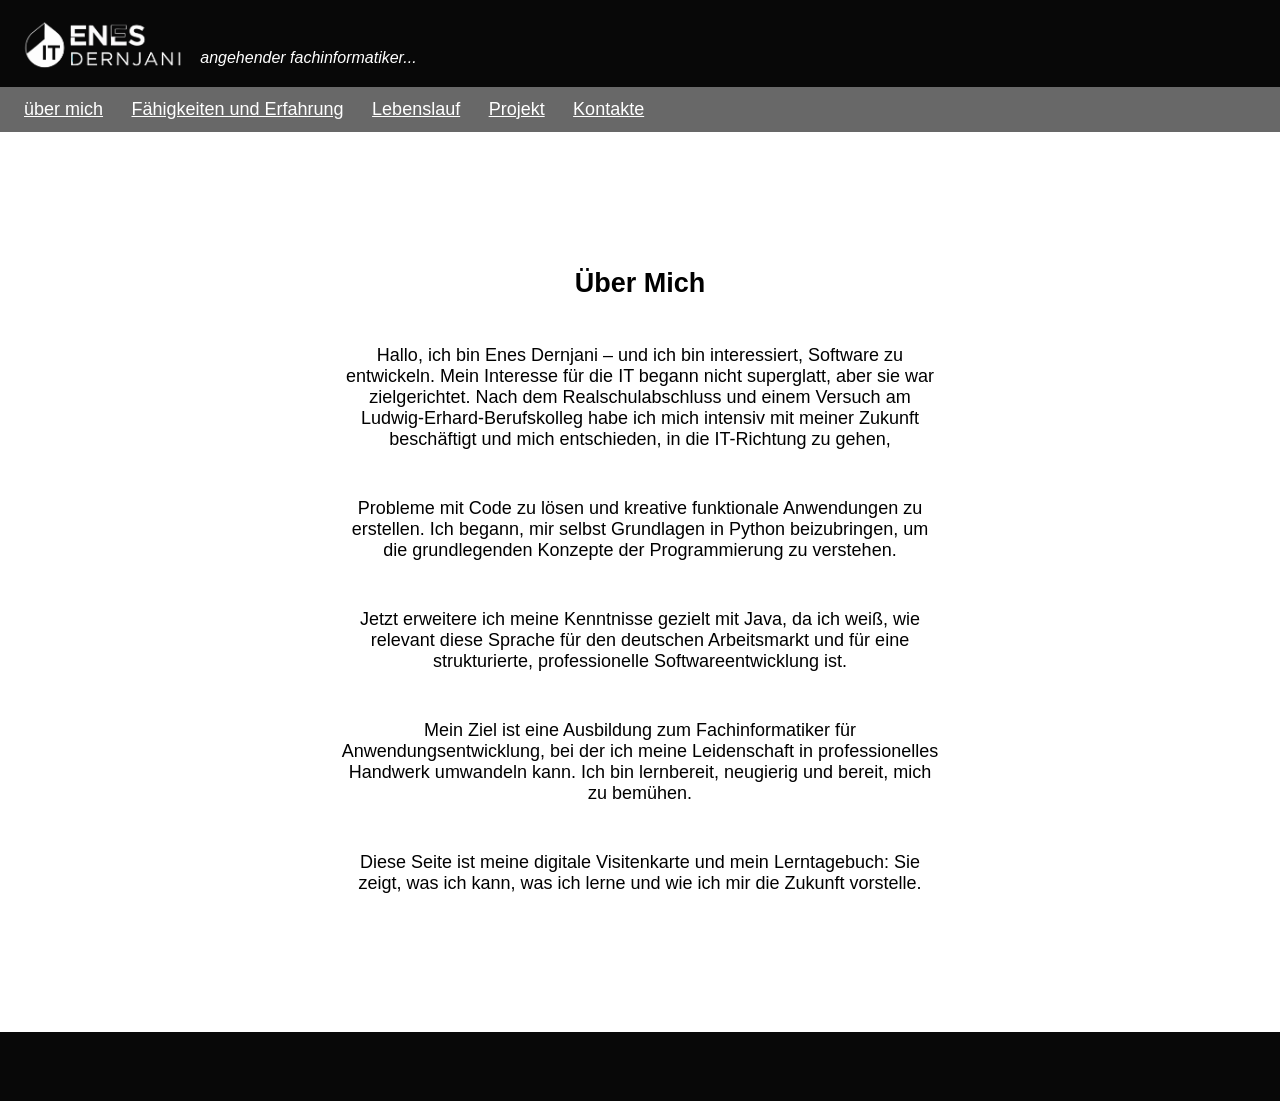
<file: index.htm>
<!DOCTYPE html>
<html>
<head>
<title>Enes Dernjani</title>
<link rel="icon" type="image/png" href="images/favicon.webp">
<link rel="stylesheet" href="css/common.css">
</head>
<meta charset="UTF-8">
<meta name="viewport" content="width=device-width, initial-scale=1">

<body>

<div class="header">
	<img src="images/logo.webp" alt="Logo" class="logo">
	<p>angehender fachinformatiker...</p>
</div>


<!-- Navigation -->
<nav class="nav">
<a href="index.htm"	class="button_bar_item">über mich</a>
<a href="Fahigkeiten.htm"	class="button_bar_item">Fähigkeiten und Erfahrung</a>
<a href="lebenslauf.htm"	class="button_bar_item">Lebenslauf</a>
<a href="projekt.htm"	class="button_bar_item">Projekt</a>
<a href="kontakte.htm"	class="button_bar_item">Kontakte</a>
</nav>

<article>
	  <header class="start">
		<h1>
		Über Mich
		</h1>

		<p>
		Hallo, ich bin Enes Dernjani – und ich bin interessiert, Software zu entwickeln.
		Mein Interesse für die IT begann nicht superglatt, aber sie war zielgerichtet.
		Nach dem Realschulabschluss und einem Versuch am Ludwig-Erhard-Berufskolleg habe 
		ich mich intensiv mit meiner Zukunft beschäftigt und mich entschieden, 
		in die IT-Richtung zu gehen,
		</p>

		<p>
		Probleme mit Code zu lösen und kreative funktionale Anwendungen zu erstellen.
		Ich begann, mir selbst Grundlagen in Python beizubringen, 
		um die grundlegenden Konzepte der Programmierung zu verstehen.
		</p>
		
		<p>
		Jetzt erweitere ich meine Kenntnisse gezielt mit Java, da ich weiß,
		wie relevant diese Sprache für den deutschen Arbeitsmarkt und für eine strukturierte, 
		professionelle Softwareentwicklung ist.
		</p>

		<p>
		Mein Ziel ist eine Ausbildung zum Fachinformatiker für Anwendungsentwicklung,
		bei der ich meine Leidenschaft in professionelles Handwerk umwandeln kann. 
		Ich bin lernbereit, neugierig und bereit, mich zu bemühen.
		</p>

		<p>
		Diese Seite ist meine digitale Visitenkarte und mein Lerntagebuch: 
		Sie zeigt, was ich kann, was ich lerne und wie ich mir die Zukunft vorstelle.
		</p>
	
	</header>

	<div class="header">
		<p></p>
	</div>

</article>


</body>
</html>
</file>
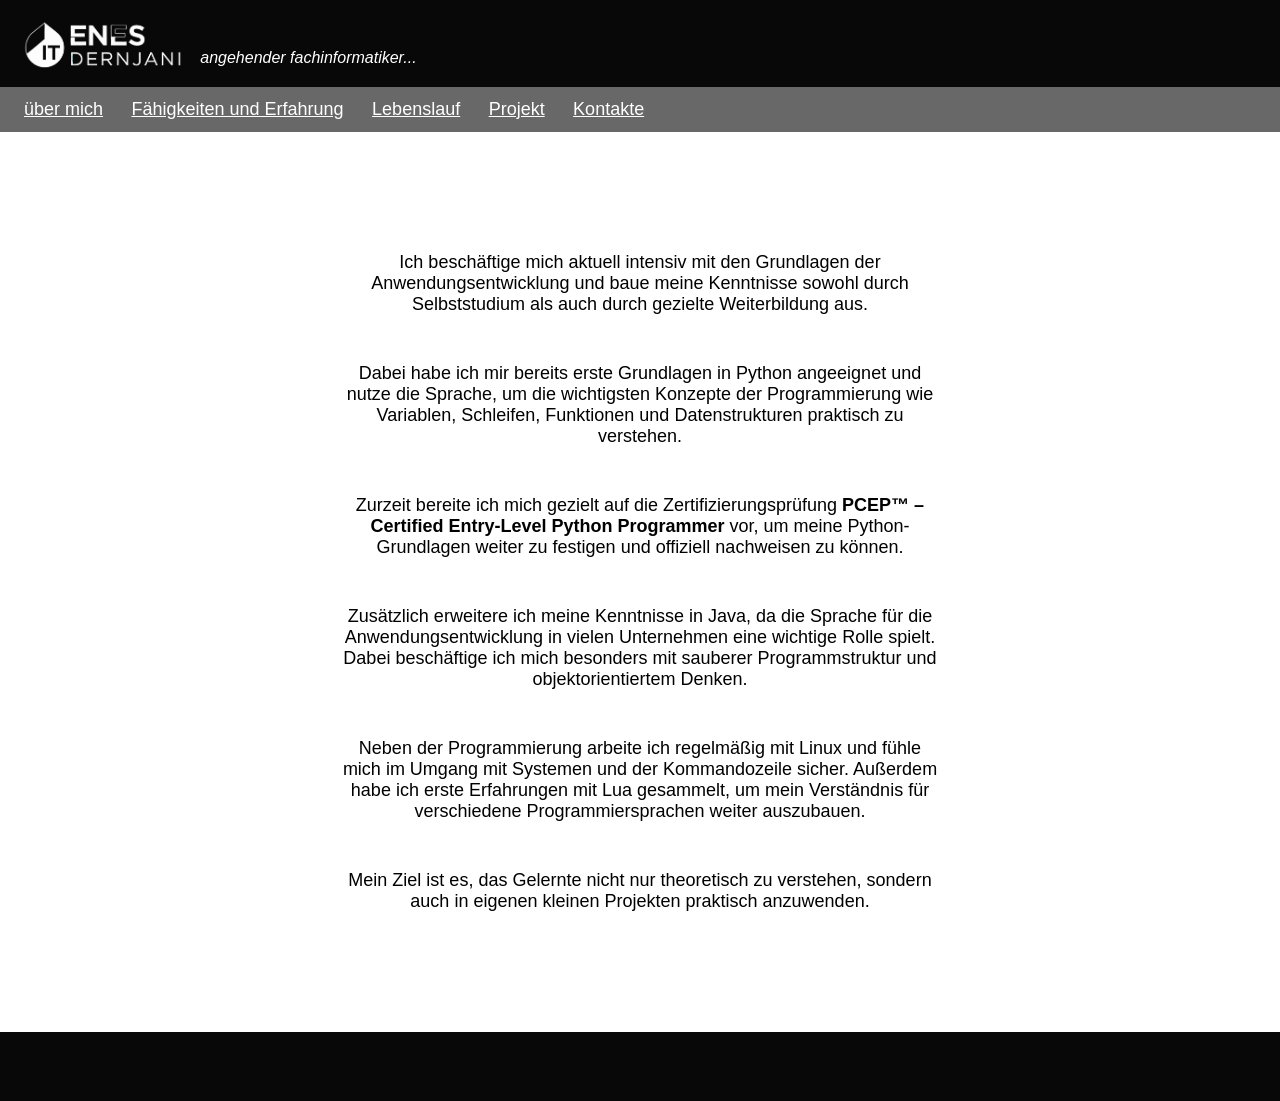
<file: Fahigkeiten.htm>
<!DOCTYPE html>
<html>
<head>
<title>Enes Dernjani</title>
<link rel="icon" type="image/png" href="images/favicon.webp">
<link rel="stylesheet" href="css/common.css">
</head>
<meta charset="UTF-8">
<meta name="viewport" content="width=device-width, initial-scale=1">

<body>

<div class="header">
	<img src="images/logo.webp" alt="Logo" class="logo">
	<p>angehender fachinformatiker...</p>
</div>


<!-- Navigation -->
<nav class="nav">
<a href="index.htm"		class="button_bar_item">über mich</a>
<a href="Fahigkeiten.htm"	class="button_bar_item">Fähigkeiten und Erfahrung</a>
<a href="lebenslauf.htm"	class="button_bar_item">Lebenslauf</a>
<a href="projekt.htm"   class="button_bar_item">Projekt</a>
<a href="kontakte.htm"  class="button_bar_item">Kontakte</a>
</nav>

<article>
<header class="start">
	<p>
	Ich beschäftige mich aktuell intensiv mit den Grundlagen der Anwendungsentwicklung
	und baue meine Kenntnisse sowohl durch Selbststudium als auch durch gezielte Weiterbildung aus.
	</p>
	
	<p>
	Dabei habe ich mir bereits erste Grundlagen in Python angeeignet und nutze die Sprache,
	um die wichtigsten Konzepte der Programmierung wie Variablen, Schleifen, Funktionen und
	Datenstrukturen praktisch zu verstehen.
	</p>

	<p>
	Zurzeit bereite ich mich gezielt auf die Zertifizierungsprüfung
	<strong>PCEP™ – Certified Entry-Level Python Programmer</strong> 
	vor, um meine Python-Grundlagen weiter zu festigen und offiziell nachweisen zu können.
	</p>

	<p>
	Zusätzlich erweitere ich meine Kenntnisse in Java, da die Sprache für die
	Anwendungsentwicklung in vielen Unternehmen eine wichtige Rolle spielt.
	Dabei beschäftige ich mich besonders mit sauberer Programmstruktur und
	objektorientiertem Denken.
	</p>

	<p>
	Neben der Programmierung arbeite ich regelmäßig mit Linux und fühle mich im Umgang
	mit Systemen und der Kommandozeile sicher. Außerdem habe ich erste Erfahrungen mit
	Lua gesammelt, um mein Verständnis für verschiedene Programmiersprachen weiter auszubauen.
	</p>

	<p>
	Mein Ziel ist es, das Gelernte nicht nur theoretisch zu verstehen, sondern auch
	in eigenen kleinen Projekten praktisch anzuwenden.
	</p>

	</header>

</header>
	
	<div class="header">
		<p></p>
	</div>

</article>


</body>
</html>
</file>
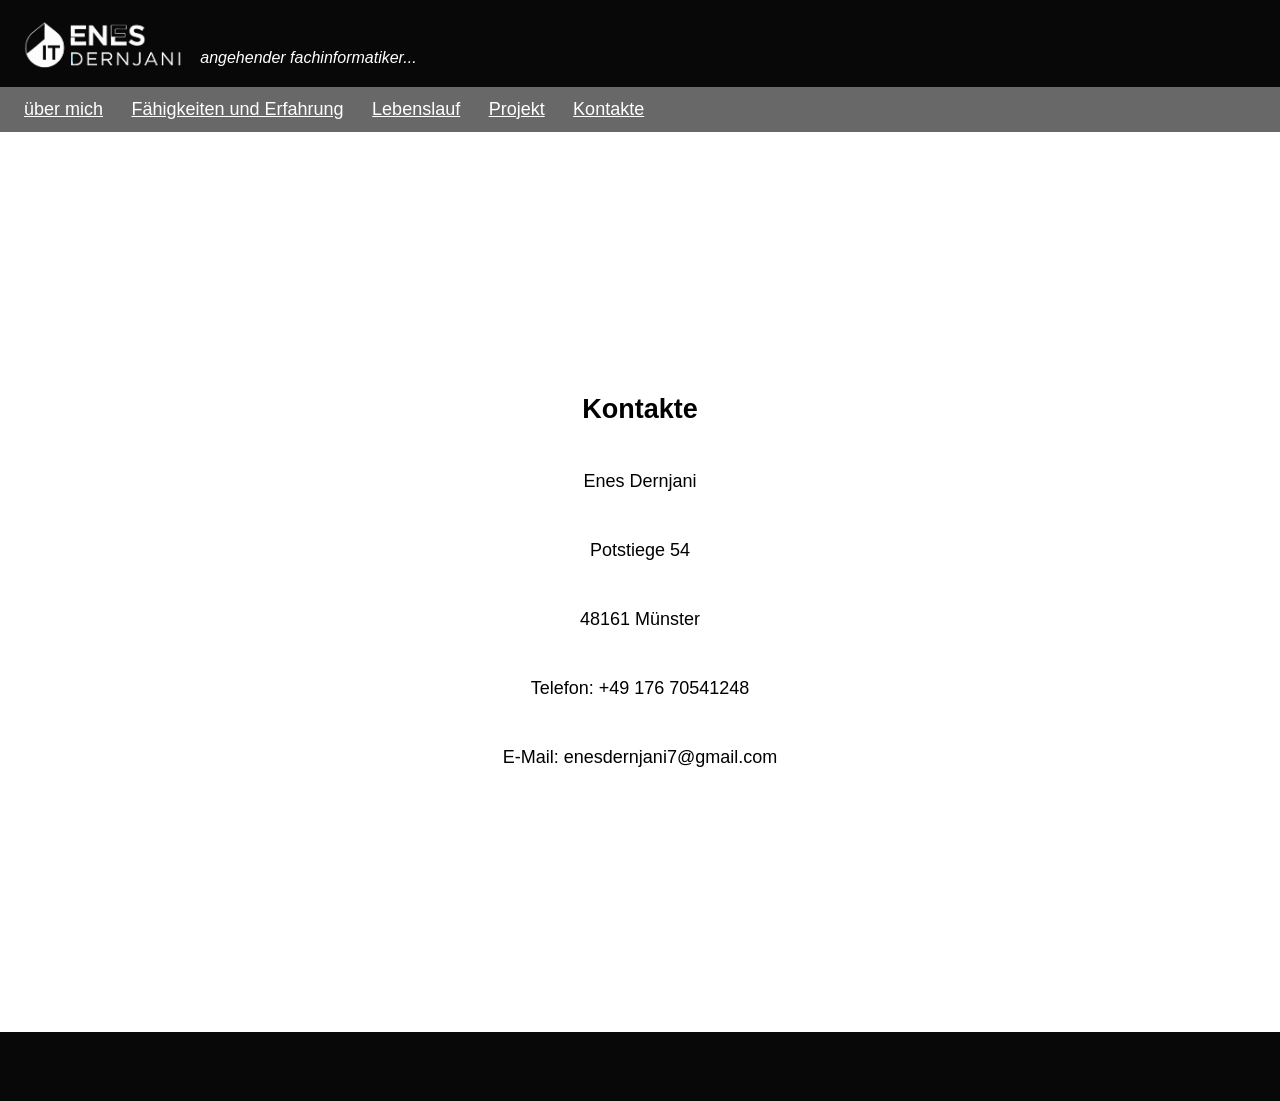
<file: kontakte.htm>
<!DOCTYPE html>
<html>
<head>
<title>Enes Dernjani</title>
<link rel="icon" type="image/png" href="images/favicon.webp">
<link rel="stylesheet" href="css/common.css">
</head>
<meta charset="UTF-8">
<meta name="viewport" content="width=device-width, initial-scale=1">

<body>

<div class="header">
	<img src="images/logo.webp" alt="Logo" class="logo">
	<p>angehender fachinformatiker...</p>
</div>


<!-- Navigation -->
<nav class="nav">
<a href="index.htm"		class="button_bar_item">über mich</a>
<a href="Fahigkeiten.htm"	class="button_bar_item">Fähigkeiten und Erfahrung</a>
<a href="lebenslauf.htm"	class="button_bar_item">Lebenslauf</a>
<a href="projekt.htm"		class="button_bar_item">Projekt</a>
<a href="kontakte.htm"		class="button_bar_item">Kontakte</a>
</nav>

<article>
<header class="start">
	<h1> Kontakte </h1>
	<p>
	Enes Dernjani
	</p>
	<p>
	Potstiege 54
	</p>
	<p>
	48161 Münster
	</p>
	<p>
	Telefon: +49 176 70541248
	</p>
	<p>
	E-Mail: enesdernjani7@gmail.com
	</p>
</header>
	
	<div class="header">
		<p></p>
	</div>

</article>


</body>
</html>
</file>
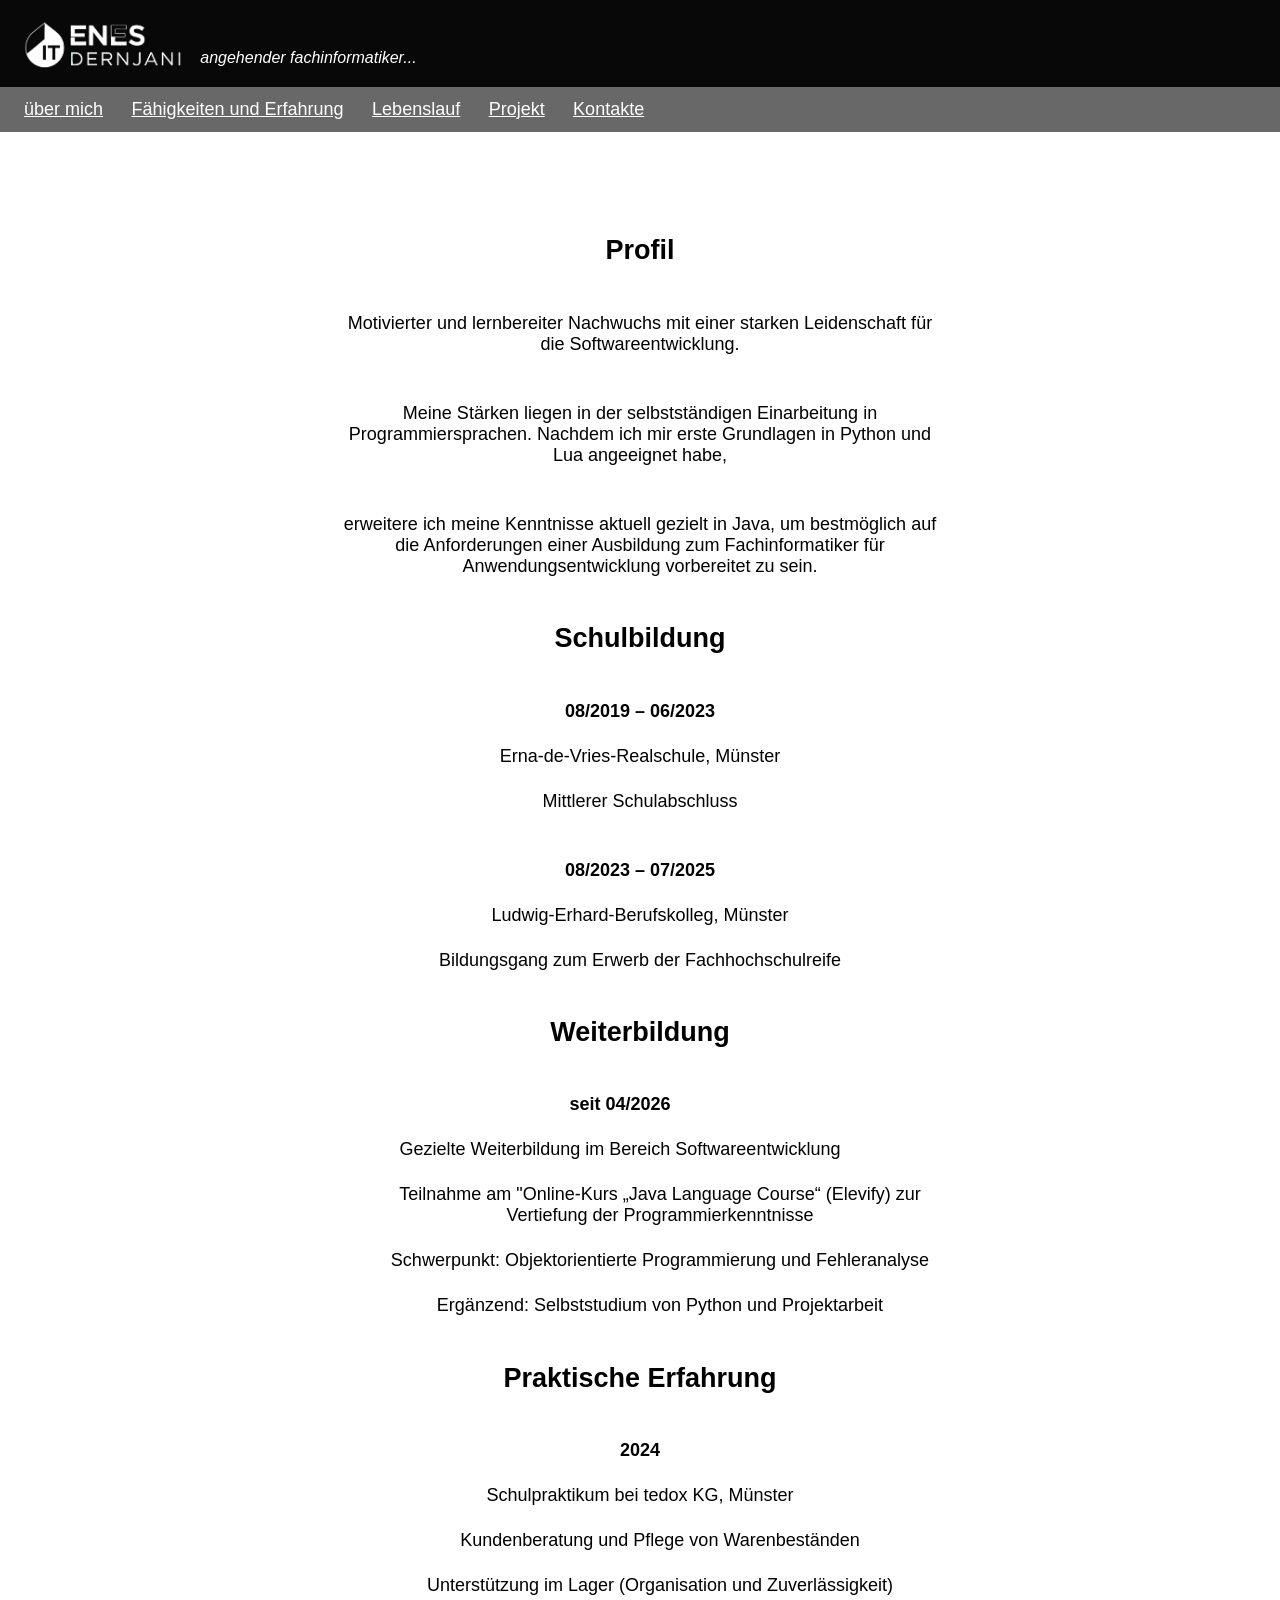
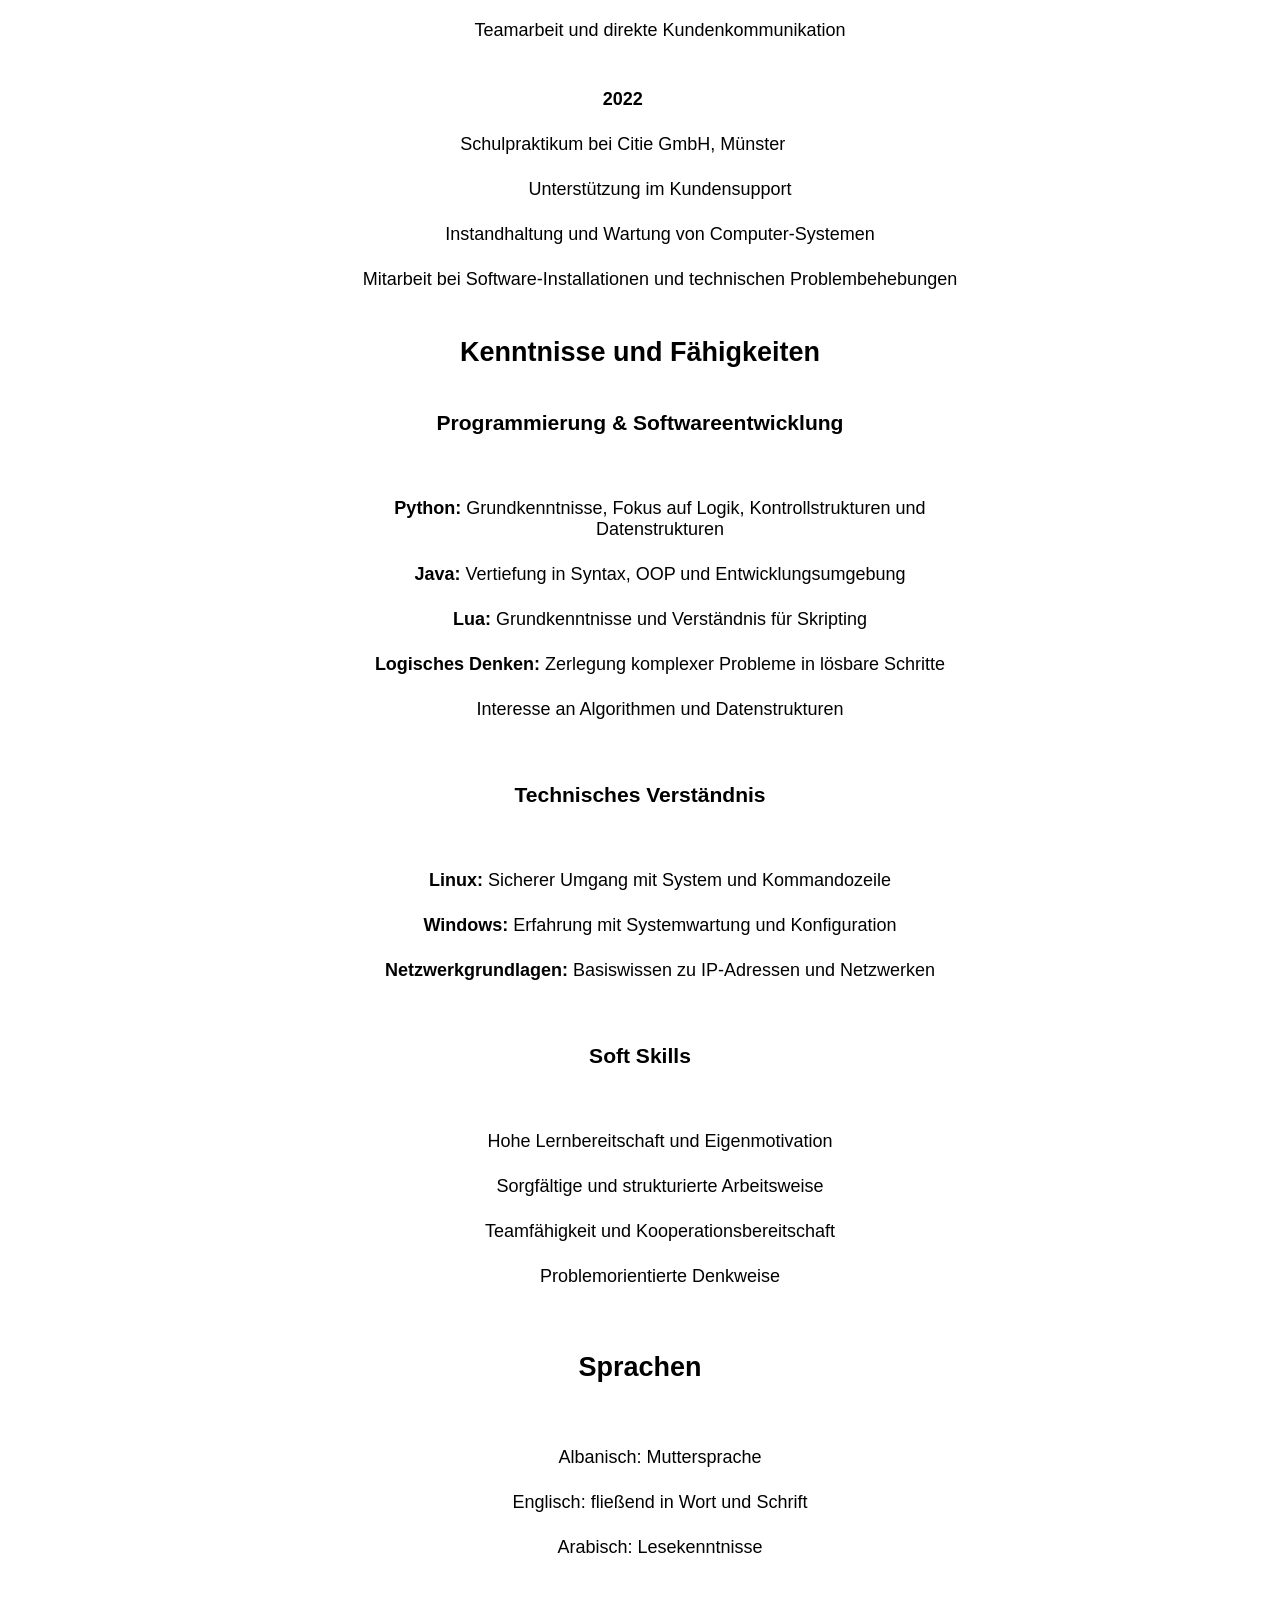
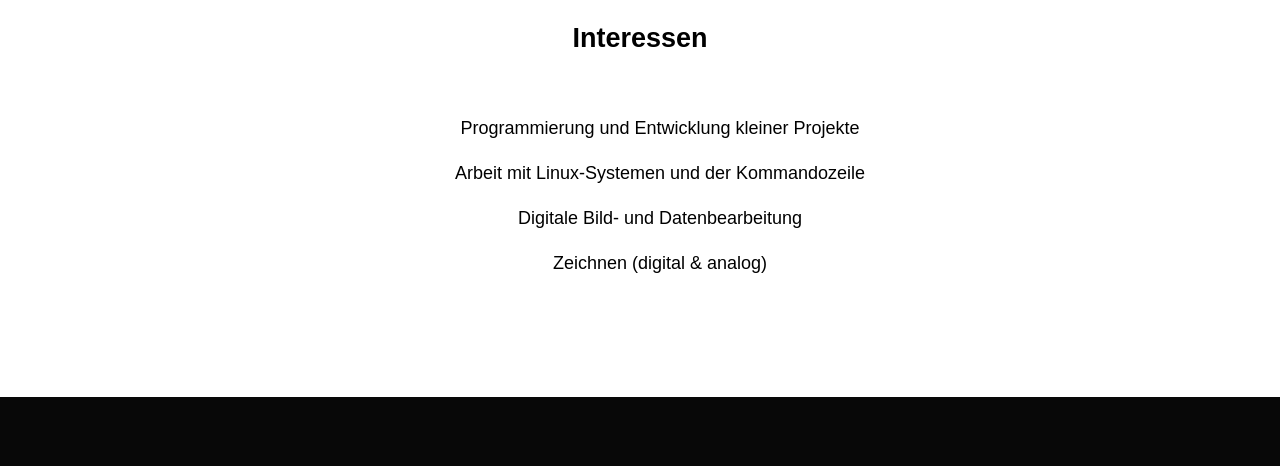
<file: lebenslauf.htm>
<!DOCTYPE html>
<html>
<head>
<title>Enes Dernjani</title>
<link rel="icon" type="image/png" href="images/favicon.webp">
<link rel="stylesheet" href="css/common.css">
</head>
<meta charset="UTF-8">
<meta name="viewport" content="width=device-width, initial-scale=1">

<body>

<div class="header">
	<img src="images/logo.webp" alt="Logo" class="logo">
	<p>angehender fachinformatiker...</p>
</div>


<!-- Navigation -->
<nav class="nav">
<a href="index.htm"	class="button_bar_item">über mich</a>
<a href="Fahigkeiten.htm"	class="button_bar_item">Fähigkeiten und Erfahrung</a>
<a href="lebenslauf.htm"	class="button_bar_item">Lebenslauf</a>
<a href="projekt.htm"   class="button_bar_item">Projekt</a>
<a href="kontakte.htm"  class="button_bar_item">Kontakte</a>
</nav>

<article>
<header class="startl">
	<h2>Profil</h2>
	<p>
	Motivierter und lernbereiter Nachwuchs mit einer starken Leidenschaft für die Softwareentwicklung.
	</p>
	<p>
	Meine Stärken liegen in der selbstständigen Einarbeitung in Programmiersprachen.
	Nachdem ich mir erste Grundlagen in Python und Lua angeeignet habe, 
	</p>
	<p>
	erweitere ich meine Kenntnisse aktuell gezielt in Java, 
	um bestmöglich auf die Anforderungen einer Ausbildung zum Fachinformatiker
	für Anwendungsentwicklung vorbereitet zu sein.
	</p>

	<h2>Schulbildung</h2>
	<div class="entry">
	<p><strong>08/2019 – 06/2023</strong></p>
	<p>Erna-de-Vries-Realschule, Münster</p>
	<p>Mittlerer Schulabschluss</p>
	</div>

	<div class="entry">
	<p><strong>08/2023 – 07/2025</strong></p>
	<p>Ludwig-Erhard-Berufskolleg, Münster</p>
	<p>Bildungsgang zum Erwerb der Fachhochschulreife</p>
	</div>

	<h2>Weiterbildung</h2>
	<div class="entry">
	<p><strong>seit 04/2026</strong></p>
	<p>Gezielte Weiterbildung im Bereich Softwareentwicklung</p>
	<ul>
	<p>Teilnahme am "Online-Kurs „Java Language Course“ (Elevify) zur Vertiefung der Programmierkenntnisse</p>
	<p>Schwerpunkt: Objektorientierte Programmierung und Fehleranalyse</p>
	<p>Ergänzend: Selbststudium von Python und Projektarbeit</p>
	</ul>
	</div>

	<h2>Praktische Erfahrung</h2>
	<div class="entry">
	<p><strong>2024</strong></p>
	<p>Schulpraktikum bei tedox KG, Münster</p>
	<ul>
	<p>Kundenberatung und Pflege von Warenbeständen</p>
	<p>Unterstützung im Lager (Organisation und Zuverlässigkeit)</p>
	<p>Teamarbeit und direkte Kundenkommunikation</p>
	</ul>
	</div>

	<div class="entry">
	<p><strong>2022</strong></p>
	<p>Schulpraktikum bei Citie GmbH, Münster</p>
	<ul>
	<p>Unterstützung im Kundensupport</p>
	<p>Instandhaltung und Wartung von Computer-Systemen</p>
	<p>Mitarbeit bei Software-Installationen und technischen Problembehebungen</p>
	</ul>
	</div>

	<h2>Kenntnisse und Fähigkeiten</h2>
	<h3>Programmierung & Softwareentwicklung</h3>
	<ul>
	<p><strong>Python:</strong> Grundkenntnisse, Fokus auf Logik, Kontrollstrukturen und Datenstrukturen</p>
	<p><strong>Java:</strong> Vertiefung in Syntax, OOP und Entwicklungsumgebung</p>
	<p><strong>Lua:</strong> Grundkenntnisse und Verständnis für Skripting</p>
	<p><strong>Logisches Denken:</strong> Zerlegung komplexer Probleme in lösbare Schritte</p>
	<p>Interesse an Algorithmen und Datenstrukturen</p>
	</ul>

	<h3>Technisches Verständnis</h3>
	<ul>
	<p><strong>Linux:</strong> Sicherer Umgang mit System und Kommandozeile</p>
	<p><strong>Windows:</strong> Erfahrung mit Systemwartung und Konfiguration</p>
	<p><strong>Netzwerkgrundlagen:</strong> Basiswissen zu IP-Adressen und Netzwerken</p>
	</ul>
	
	<h3>Soft Skills</h3>
	<ul>
	<p>Hohe Lernbereitschaft und Eigenmotivation</p>
	<p>Sorgfältige und strukturierte Arbeitsweise</p>
	<p>Teamfähigkeit und Kooperationsbereitschaft</p>
	<p>Problemorientierte Denkweise</p>
	</ul>

	<h2>Sprachen</h2>
	<ul>
	<p>Albanisch: Muttersprache</p>
	<p>Englisch: fließend in Wort und Schrift</p>
	<p>Arabisch: Lesekenntnisse</p>
	</ul>

	<h2>Interessen</h2>
	<ul>
	<p>Programmierung und Entwicklung kleiner Projekte</p>
	<p>Arbeit mit Linux-Systemen und der Kommandozeile</p>
	<p>Digitale Bild- und Datenbearbeitung</p>
	<p>Zeichnen (digital & analog)</p>
	</ul>
</header>
	
<div class="header">
<p>
</p>
</div>
</article>


</body>
</html>
</file>
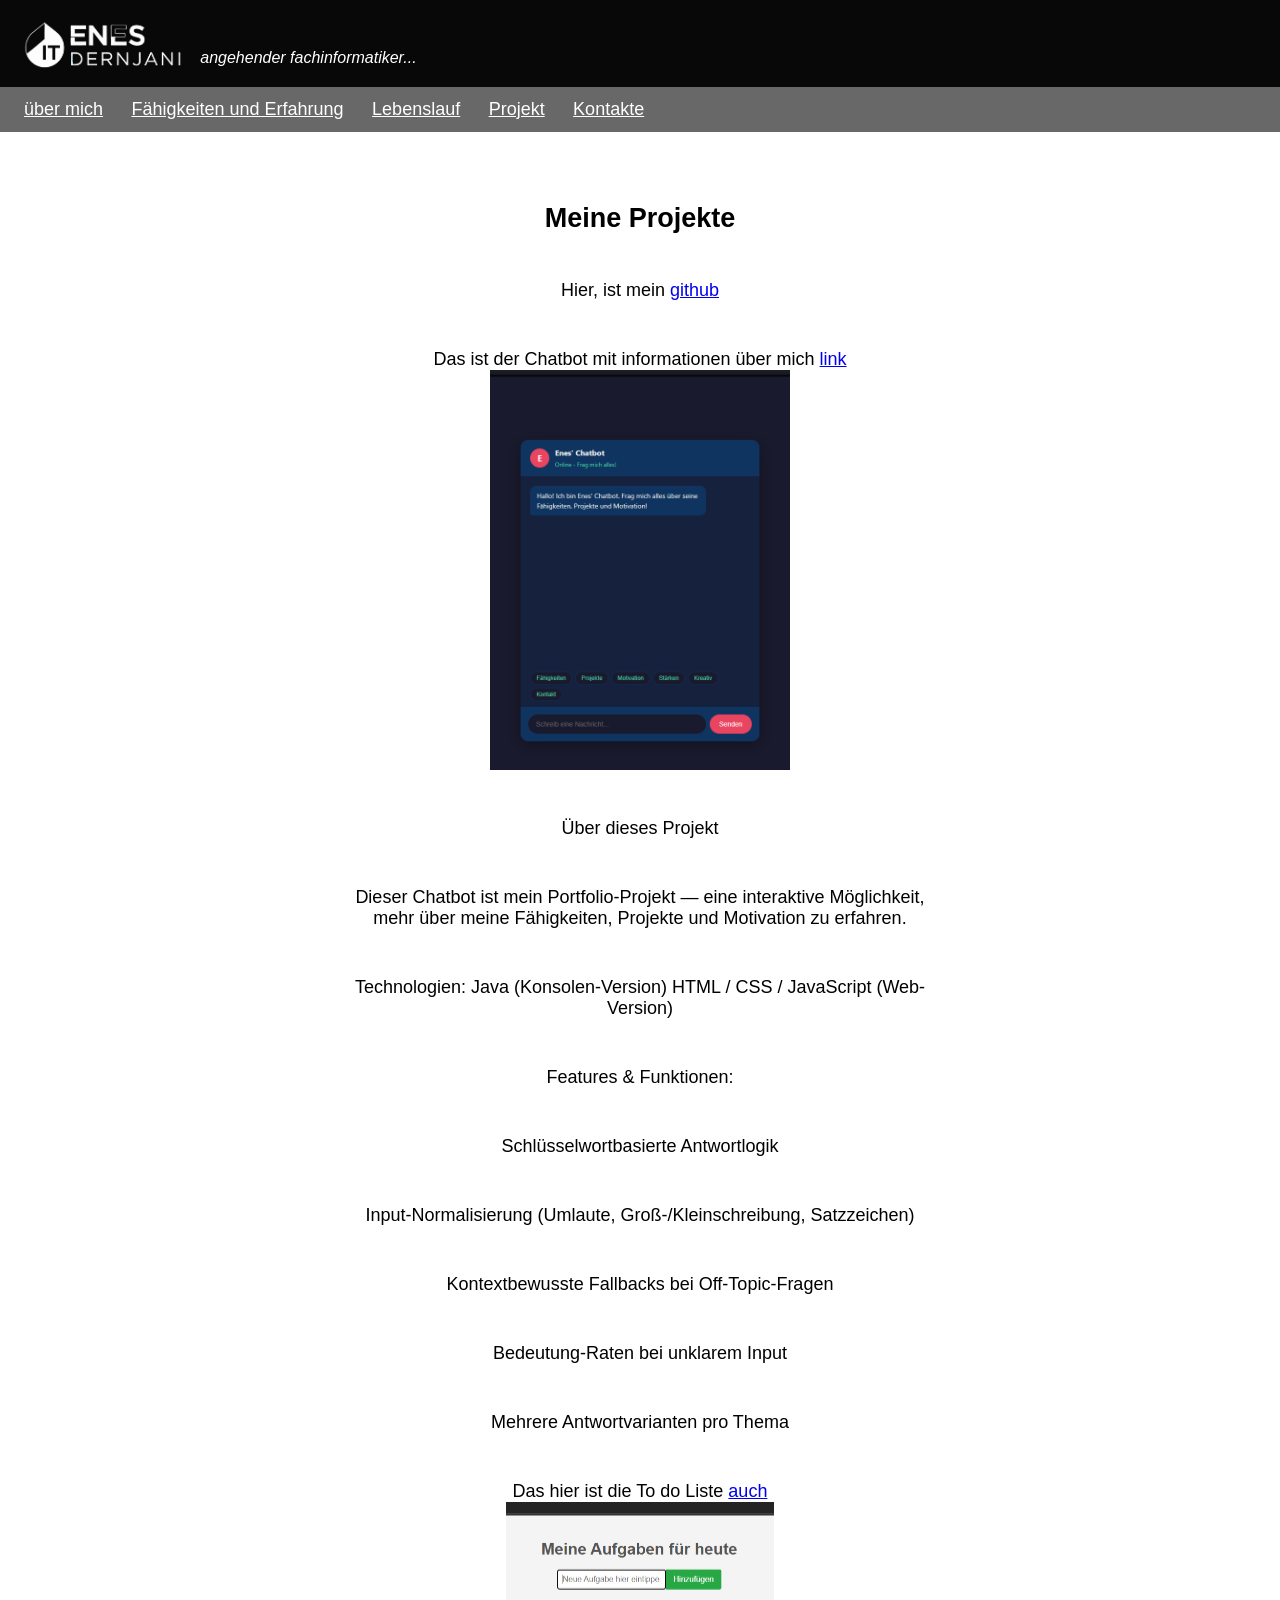
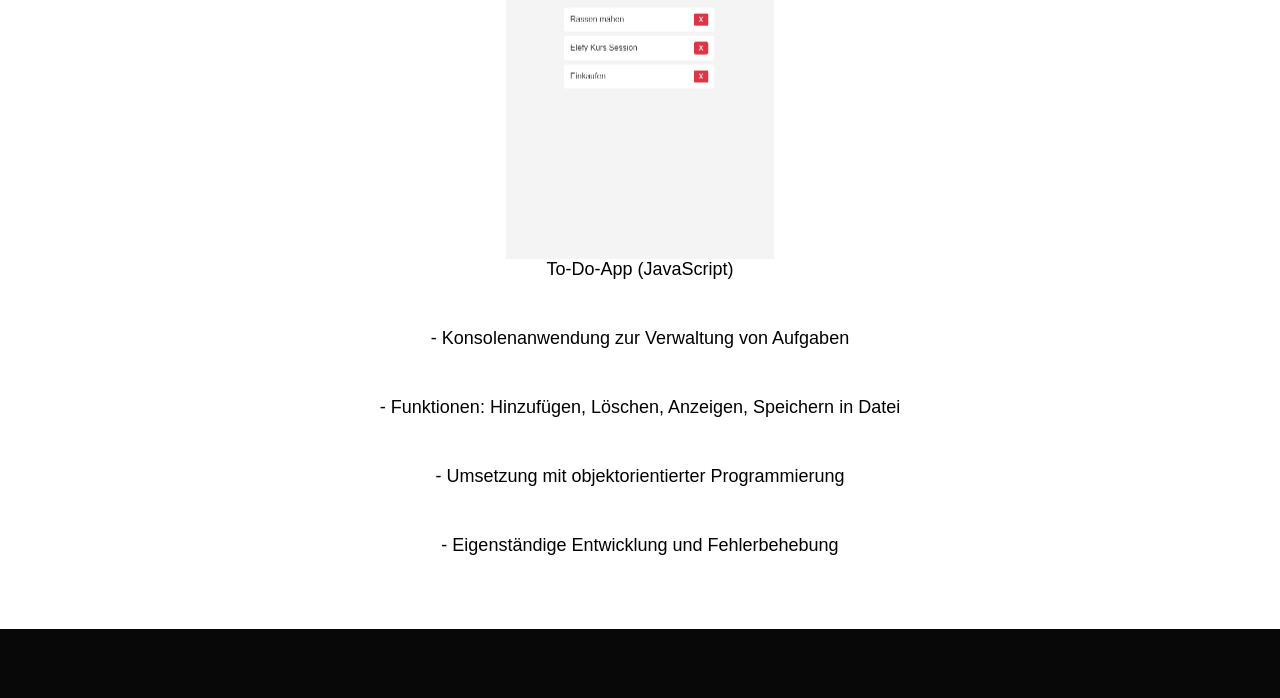
<file: projekt.htm>
<!DOCTYPE html>
<html>
<head>
<title>Enes Dernjani</title>
<link rel="icon" type="image/png" href="images/favicon.webp">
<link rel="stylesheet" href="css/common.css">
</head>
<meta charset="UTF-8">
<meta name="viewport" content="width=device-width, initial-scale=1">

<body>

<div class="header">
	<img src="images/logo.webp" alt="Logo" class="logo">
	<p>angehender fachinformatiker...</p>
</div>


<!-- Navigation -->
<nav class="nav">
<a href="index.htm"	class="button_bar_item">über mich</a>
<a href="Fahigkeiten.htm"	class="button_bar_item">Fähigkeiten und Erfahrung</a>
<a href="lebenslauf.htm"	class="button_bar_item">Lebenslauf</a>
<a href="projekt.htm"   class="button_bar_item">Projekt</a>
<a href="kontakte.htm"  class="button_bar_item">Kontakte</a>
</nav>

<article>
	  <header class="startp">
		<h1>
		Meine Projekte
		</h1>
		<p>
		Hier, ist mein 
		<a href="https://github.com/enesdernjani">github</a>		
		</p>
		<p>
		Das ist der Chatbot mit informationen über mich
		<a href="https://enesdernjani.github.io/Enes-Chatbot/">link</a>
		<img src="images/KI_bot.webp">
		<p>
		Über dieses Projekt
		</p>
		<p>
		Dieser Chatbot ist mein Portfolio-Projekt — eine interaktive
		Möglichkeit, mehr über meine Fähigkeiten, Projekte und Motivation
		zu erfahren.
		</p>
		<p>
		Technologien:
		Java (Konsolen-Version)
		HTML / CSS / JavaScript (Web-Version)
		</p>

		<p>
		Features & Funktionen:
		</p
		>
		<p>
		Schlüsselwortbasierte Antwortlogik
		</p>
		<p>
		Input-Normalisierung (Umlaute, Groß-/Kleinschreibung, Satzzeichen)
		</p>
		<p>
		Kontextbewusste Fallbacks bei Off-Topic-Fragen
		</p>
		<p>
		Bedeutung-Raten bei unklarem Input
		</p>

		<p>
		Mehrere Antwortvarianten pro Thema
		</p>

		<p>
		Das hier ist die To do Liste
		<a href="https://hysterism.github.io/ToDo-Projekt/">auch</a>
		<img src="images/ToDo_JS.webp">
		To-Do-App (JavaScript)
		<p>
		- Konsolenanwendung zur Verwaltung von Aufgaben
		</p>
		<p>
		- Funktionen: Hinzufügen, Löschen, Anzeigen, Speichern in Datei
		</p>
		<p>
		- Umsetzung mit objektorientierter Programmierung
		</p>
		<p>
		- Eigenständige Entwicklung und Fehlerbehebung
		</p>

		</header>

	<div class="header">
		<p></p>
	</div>

</article>


</body>
</html>
</file>
<file: css/common.css>
html 
{
	  scroll-behavior: smooth;
}

body
{
	margin: 0;
	padding: 0;
	box-sizing: border-box;
}


.header 
{
padding: 4px;
display: flex;
align-items: center;
text-align: left;
font-family: sans-serif;
background: #080808;
color: white;
font-size: 12px;
}

.header p
{
	margin-top: 45px;
	font-weight: 300;
	font-style: italic;
	font-size: 16px;
}


.logo 
{
	height: 75px;
	margin-right: 12px; 
	margin-left: 15px;
}

.head
{
 font-size:40px;
 text-align:center;
}

.para
{
	font-size:16px;
	text-align:center;
}

.nav
{
padding: 12px;
text-align: left;
font-family: sans-serif;
background: #686868;
color: white;
font-size: 16px;
}

.button_bar_item
{
padding: 12px;
font-family: sans-serif;
text-align: left;
background: #686868;
color: white;
font-size: 18px;
}

.button_bar_item:hover {background: #545454;}


.start 
{       
	font-size: 18px;
	font-family: sans-serif;
	text-align: center;
	display: flex;
	flex-direction: column;  
	justify-content: center; 
	align-items: center;    
	height: 100vh; 
}

.start p
{
	max-width: 600px; 
	margin: 24px 0;   
	text-align: center;

}


.startp
{
	font-size: 18px;
	font-family: sans-serif;
	text-align: center;
	display: flex;
	flex-direction: column;
	justify-content: center;
	align-items: center;
	height: 233vh;
}

.startp p
{
        max-width: 600px;  
        margin: 24px 0;   
        text-align: center;
}

.startl
{
	font-size: 18px;
	font-family: sans-serif;
	text-align: center;
	display: flex;
	flex-direction: column;
	justify-content: center;
	align-items: center;
	height: 385vh;
}

.startl p
{
        max-width: 600px;   
        margin: 24px 0; 
        text-align: center;
}



.startp img
{
	display: block;
	margin-left: auto;
	margin-right: auto;
	width: 50%;
}
</file>
